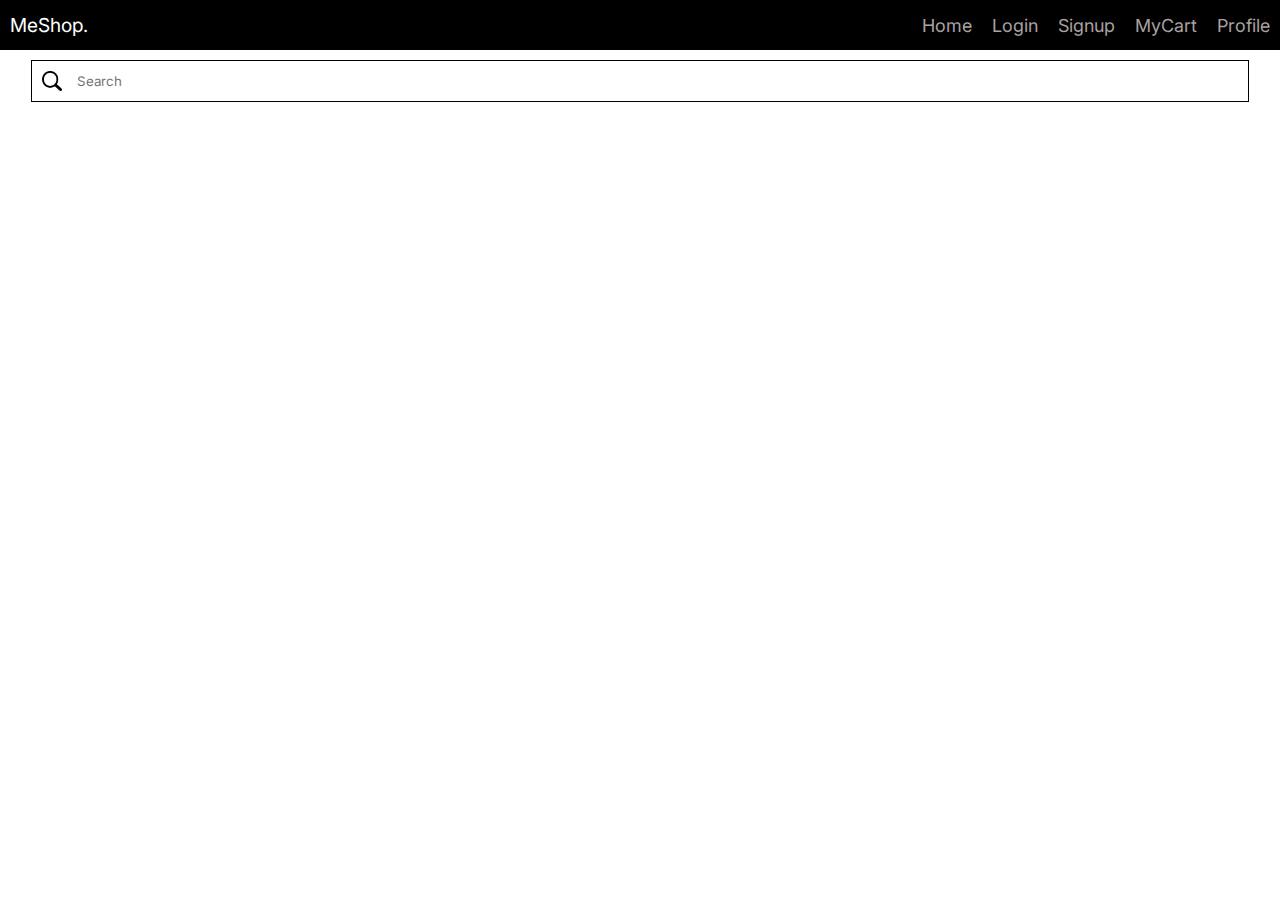
<file: cart/cart.html>
<!DOCTYPE html>
<html lang="en">

<head>
    <meta charset="UTF-8">
    <meta name="viewport" content="width=device-width, initial-scale=1.0">
    <title>MeShop : cart</title>
    <link rel="stylesheet" href="/nav.css">
    <link rel="stylesheet" href="cart.css">
</head>

<body>
    <header>
        <nav>
            <div class="nav-left-item"><a class="logo" href="/shop/shop.html">MeShop.</a></div>
            <div class="nav-right-item">
                <ul class="item-list">
                    <li><a class="item" href="/shop/shop.html">Home</a></li>
                    <li><a class="item" href="/login/login.html">Login</a></li>
                    <li><a class="item" href="/signup/signup.html">Signup</a></li>
                    <li><a class="item" href="/cart/cart.html">MyCart</a></li>
                    <li><a class="item" href="/profile/profile.html">Profile</a></li>
                </ul>
            </div>
        </nav>
    </header>
    <main>
        <div class="main-container">
            <section id="display-container">
                <div class="searchbar">
                    <img class="search-logo" src="/img/search-icon.png">
                    <input type="text" name="search" id="search" placeholder="Search">
                </div>           
                <div class="cart-container">
                    
                </div>
            </section>
        </div>
    </main>

    <script src="cart.js"></script>
</body>

</html>
</file>
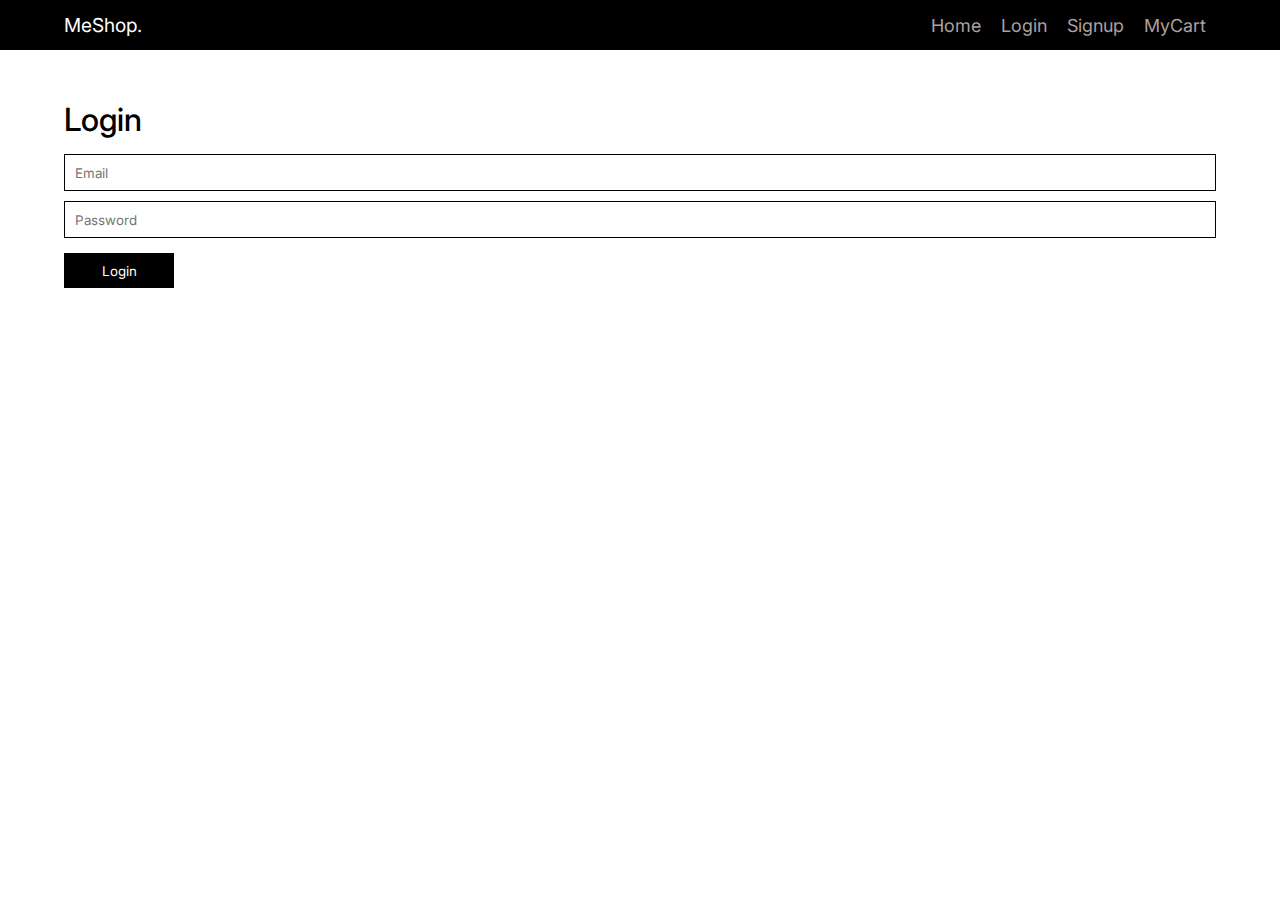
<file: login/login.html>
<!DOCTYPE html>
<html lang="en">
<head>
    <meta charset="UTF-8">
    <meta name="viewport" content="width=device-width, initial-scale=1.0">
    <title>MeShop : Login</title>
    <link rel="stylesheet" href="/nav.css">
    <link rel="stylesheet" href="login.css">
</head>
<body>
    <header>
        <nav>
            <div class="nav-left-item"><a class="logo" href="/index.html">MeShop.</a></div>
            <div class="nav-right-item">
                <ul class="item-list">
                    <li ><a class="item" href="/index.html">Home</a></li>
                    <li ><a class="item" href="/login/login.html">Login</a></li>
                    <li ><a class="item" href="/signup/signup.html">Signup</a></li>
                    <li ><a class="item" href="/cart/cart.html">MyCart</a></li>
                </ul>
            </div>
        </nav>
    </header>
    <main>
        <h1 class="title">Login</h1>
        <form action="" id="login-form">
            <input type="email" id="email" name="email" placeholder="Email">
            <input type="text" id="password" name="password" placeholder="Password">
            <button type="submit" id="login" value="login" class="btn" name="login">Login</button>
        </form>
    </main>

    <script src="login.js"></script>
</body>
</html>
</file>
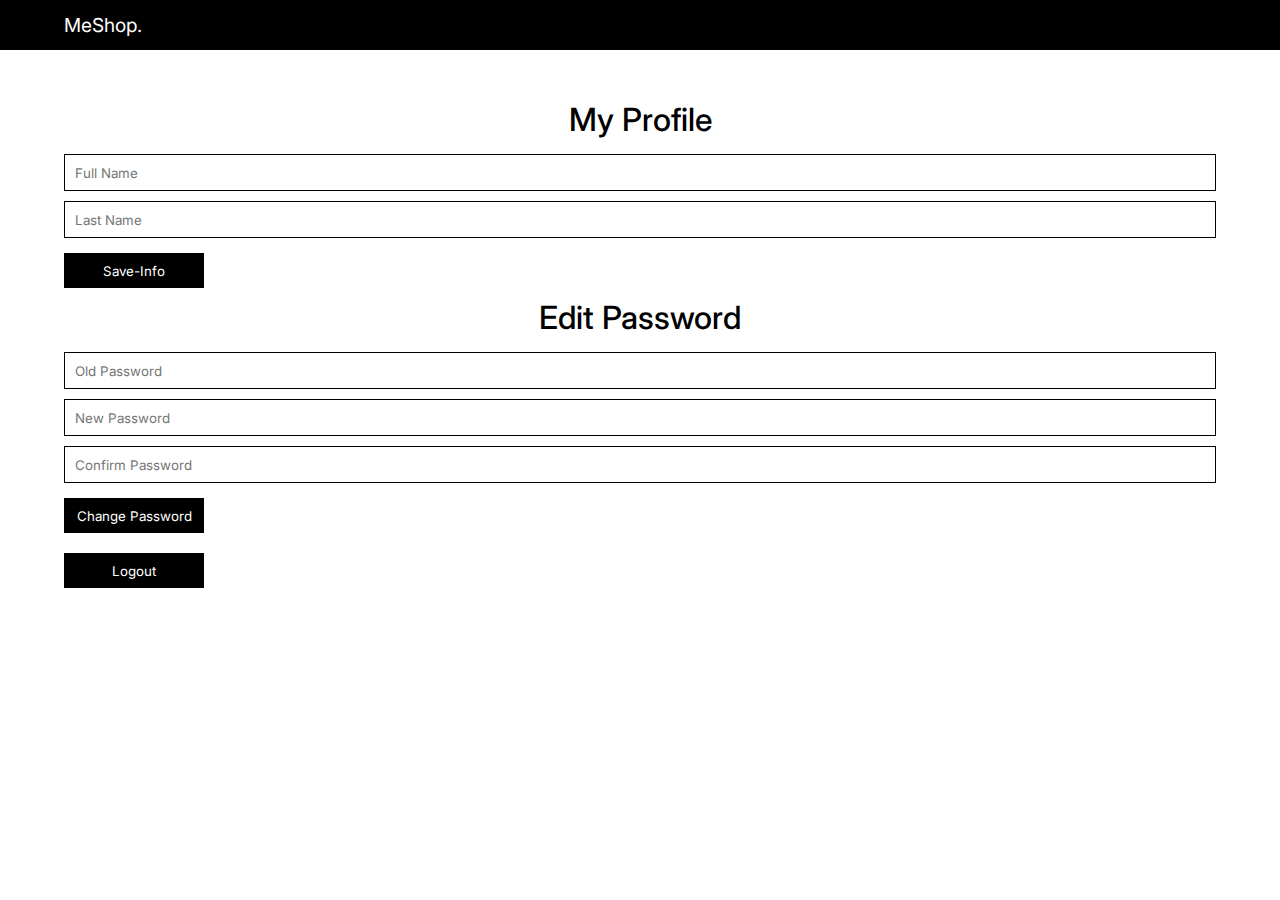
<file: profile/profile.html>
<!DOCTYPE html>
<html lang="en">
<head>
    <meta charset="UTF-8">
    <meta name="viewport" content="width=device-width, initial-scale=1.0">
    <title>MeShop : Profile</title>
    <link rel="stylesheet" href="/nav.css">
    <link rel="stylesheet" href="profile.css">
</head>
<body>
    <header>
        <nav>
            <div class="nav-left-item"><a class="logo" href="/index.html">MeShop.</a></div>
        </nav>
    </header>
    <main>
        <form action="" id="my-profile-form">
            <h1 class="title">My Profile</h1>
            <input type="text" name="first-name" id="first-name" placeholder="Full Name">
            <input type="text" id="last-name" name="last-name" placeholder="Last Name">
            <button type="submit" id="save-info" value="save-info" class="btn" name="save-info">Save-Info</button>
        </form>
        <form action="" id="change-password-form">
        <h1 class="title">Edit Password</h1>
            <input type="password" id="old-password" name="old-password" placeholder="Old Password">
            <input type="text" id="new-password" name="new-password" placeholder="New Password">
            <input type="password" name="confirm-password" id="confirm-password" placeholder="Confirm Password">
            <button type="submit" id="change-password" value="change-password" class="btn" name="change-password">Change Password</button>
        </form>
        <button id="logout" value="logout" class="btn" name="logout">Logout</button>
    </main>
    <script src="profile.js"></script>
</body>
</html>
</file>
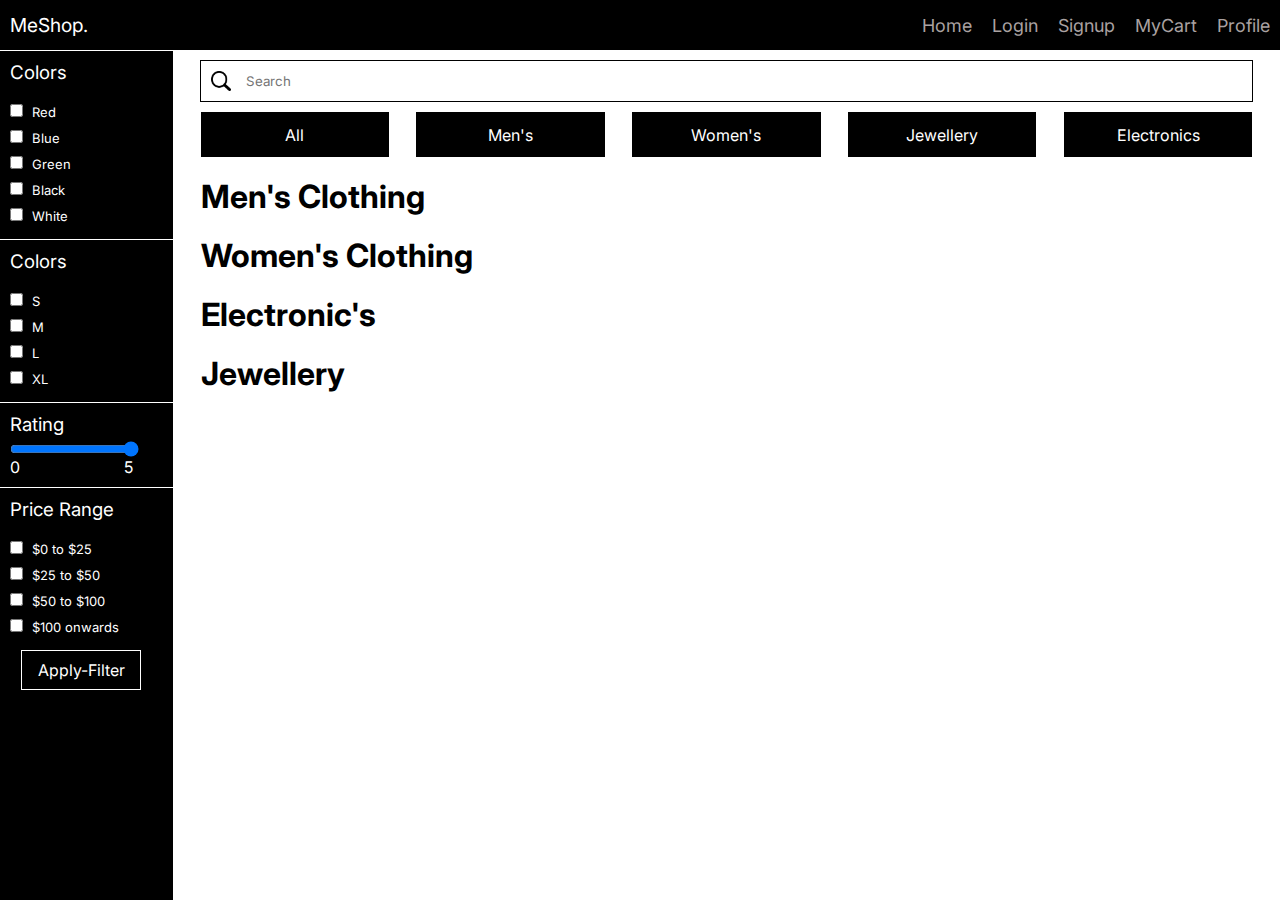
<file: shop/shop.html>
<!DOCTYPE html>
<html lang="en">

<head>
    <meta charset="UTF-8">
    <meta name="viewport" content="width=device-width, initial-scale=1.0">
    <title>MeShop : Shop</title>
    <link rel="stylesheet" href="/nav.css">
    <link rel="stylesheet" href="shop.css">
</head>

<body>
    <header>
        <nav>
            <div class="nav-left-item"><a class="logo" href="/shop/shop.html">MeShop.</a></div>
            <div class="nav-right-item">
                <ul class="item-list">
                    <li><a class="item" href="/shop/shop.html">Home</a></li>
                    <li><a class="item" href="/login/login.html">Login</a></li>
                    <li><a class="item" href="/signup/signup.html">Signup</a></li>
                    <li><a class="item" href="/cart/cart.html">MyCart</a></li>
                    <li><a class="item" href="/profile/profile.html">Profile</a></li>
                </ul>
            </div>
        </nav>
    </header>
    <main>
        <div class="main-container">
            <aside id="sidebar">
                <!-- color-section -->
                <div class="color section">
                    <h3 class="title">Colors</h3>
                    <div class="option">
                        <div class="red-input">
                            <input type="checkbox" id="red" name="red" value="red">
                            <label for="vehicle1">Red</label>
                        </div>
                        <div class="blue-input">
                            <input type="checkbox" id="blue" name="blue" value="blue">
                            <label for="blue">Blue</label>
                        </div>
                        <div class="green-input">
                            <input type="checkbox" id="green" name="green" value="green">
                            <label for="green">Green</label>
                        </div>
                        <div class="black-input">
                            <input type="checkbox" id="black" name="black" value="black">
                            <label for="black">Black</label>
                        </div>
                        <div class="white-input">
                            <input type="checkbox" id="white" name="white" value="white">
                            <label for="white">White</label>
                        </div>
                    </div>
                </div>
                <!-- size-section -->
                <div class="size section">
                    <h3 class="title">Colors</h3>
                    <div class="option">
                        <div class="size-input">
                            <input type="checkbox" id="s" name="s" value="s">
                            <label for="s">S</label>
                        </div>
                        <div class="m-input">
                            <input type="checkbox" id="m" name="m" value="m">
                            <label for="m">M</label>
                        </div>
                        <div class="l-input">
                            <input type="checkbox" id="l" name="l" value="l">
                            <label for="l">L</label>
                        </div>
                        <div class="xl-input">
                            <input type="checkbox" id="xl" name="xl" value="xl">
                            <label for="xl">XL</label>
                        </div>
                    </div>
                </div>
                <!-- rating-section -->
                <div class="rating section">
                    <h3 class="title">Rating</h3>
                    <div class="slidecontainer">
                        <input type="range" min="0" max="5" value="50" class="slider" id="myRange">
                        <div class="rating-range">
                            <span>0</span>
                            <span>5</span>
                        </div>
                    </div>
                </div>
                <!-- price-range-section -->
                <div class="price section">
                    <h3 class="title">Price Range</h3>
                    <div class="option">
                        <div class="range1-input">
                            <input type="checkbox" id="range1" name="range1" value="range1">
                            <label for="range1">$0 to $25</label>
                        </div>
                        <div class="range2-input">
                            <input type="checkbox" id="range2" name="range2" value="range2">
                            <label for="range2">$25 to $50</label>
                        </div>
                        <div class="range3-input">
                            <input type="checkbox" id="range3" name="range3" value="range3">
                            <label for="range3">$50 to $100</label>
                        </div>
                        <div class="range4-input">
                            <input type="checkbox" id="range4" name="range4" value="range4">
                            <label for="range4">$100 onwards</label>
                        </div>
                    </div>
                </div>
                <div class="button-container">
                    <button class="btn apply-filter">Apply-Filter</button>
                </div>
            </aside>
            <section id="display-container">
                <div class="searchbar">
                    <img class="search-logo" src="/img/search-icon.png">
                    <input type="text" name="search" id="search" placeholder="Search">
                </div>
                <div class="item-options">
                    <ul>
                        <li class="all">All</li>
                        <li class="men">Men's</li>
                        <li class="women">Women's</li>
                        <li class="jewellery">Jewellery</li>
                        <li class="electronics">Electronics</li>
                    </ul>
                </div>                
                <div class="product-container">
                    <div class="men-section section-con">
                        <h1>Men's Clothing</h1>
                        <div class="men-product product-box">
                        </div>
                    </div>
                    <div class="women-section section-con">
                        <h1>Women's Clothing</h1>
                        <div class="women-product product-box"></div>
                    </div>
                    <div class="electronic-section section-con">
                        <h1>Electronic's</h1>
                        <div class="electronic-product product-box"></div>
                    </div>
                    <div class="jewellery-section section-con">
                        <h1>Jewellery</h1>
                        <div class="jewellery-product product-box"></div>
                    </div>
                </div>
            </section>
        </div>
    </main>

    <script src="shop.js"></script>
</body>

</html>
</file>
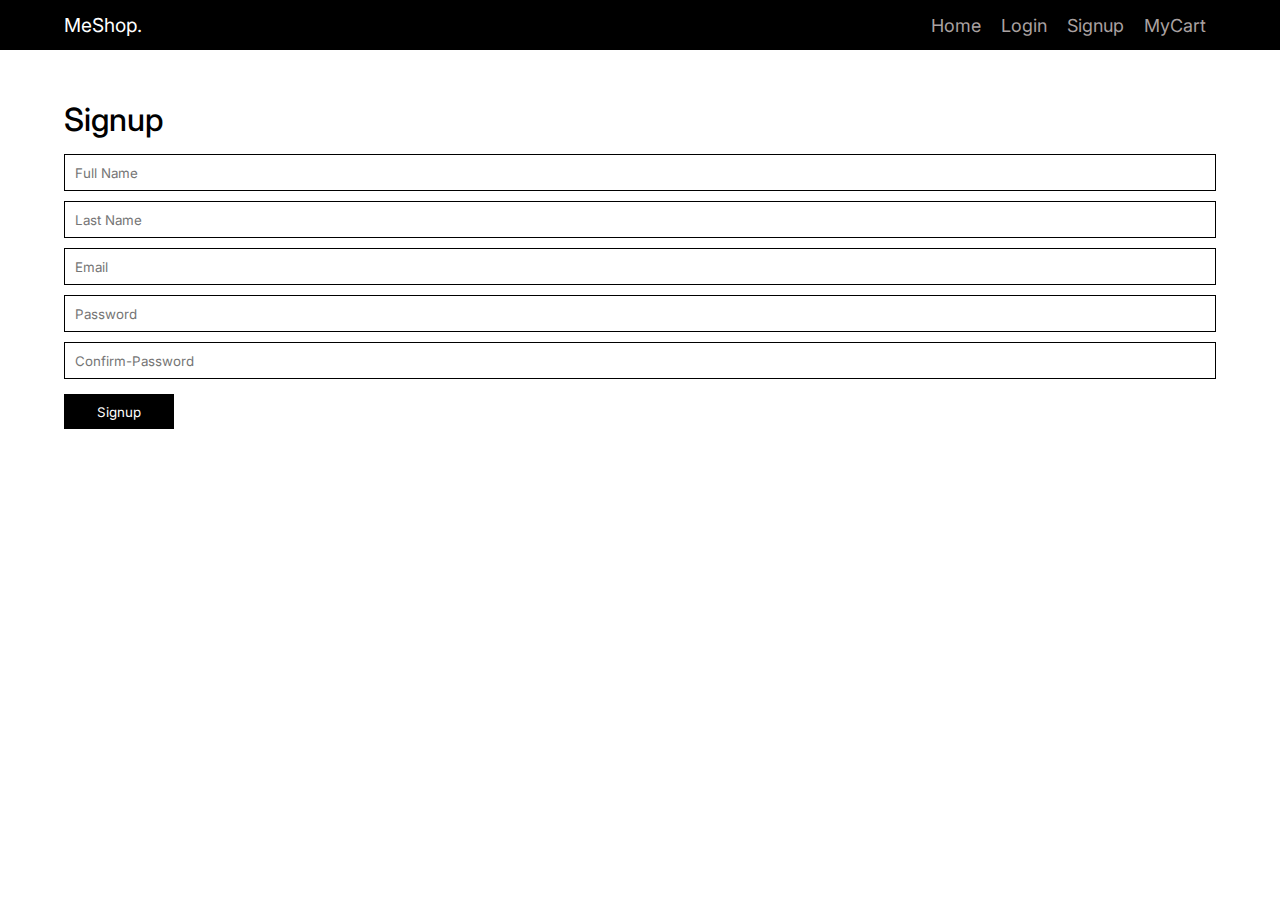
<file: signup/signup.html>
<!DOCTYPE html>
<html lang="en">
<head>
    <meta charset="UTF-8">
    <meta name="viewport" content="width=device-width, initial-scale=1.0">
    <title>MeShop : Signup</title>
    <link rel="stylesheet" href="/nav.css">
    <link rel="stylesheet" href="signup.css">
</head>
<body>
    <header>
        <nav>
            <div class="nav-left-item"><a class="logo" href="index.html">MeShop.</a></div>
            <div class="nav-right-item">
                <ul class="item-list">
                    <li ><a class="item" href="/index.html">Home</a></li>
                    <li ><a class="item" href="/login/login.html">Login</a></li>
                    <li ><a class="item" href="/signup/signup.html">Signup</a></li>
                    <li ><a class="item" href="/cart/cart.html">MyCart</a></li>
                </ul>
            </div>
        </nav>
    </header>
    <main>
        <h1 class="title">Signup</h1>
        <form action="" id="signup-form">
            <input type="text" name="first-name" id="first-name" placeholder="Full Name">
            <input type="text" id="last-name" name="last-name" placeholder="Last Name">
            <input type="email" id="email" name="email" placeholder="Email">
            <input type="text" id="password" name="password" placeholder="Password">
            <input type="password" name="confirm-password" id="confirm-password" placeholder="Confirm-Password">
            <button type="submit" id="signup" value="signup" class="btn" name="signup">Signup</button>
        </form>
    </main>
    <script src="signup.js"></script>
</body>
</html>
</file>
<file: nav.css>
@import url('https://fonts.googleapis.com/css2?family=Inter:wght@100;200;300;400;500;600;700;800;900&display=swap');

*{
    margin: 0;
    padding: 0;
    list-style: none;
    font-family: 'Inter', sans-serif;
    text-decoration: none;
}

nav{
    display: flex;
    justify-content: space-between;
    align-items: center;
    background-color: black;
    height: 50px;
    padding: 0 5%;
}

nav .item-list{
    display: flex;
    align-items: center;
    justify-content: center;
}

.item{
    color: rgb(170, 162, 162);
    margin: 10px;
    font-size: large;
}

.logo{
    color: white;
    font-size: larger;
}
</file>
<file: cart/cart.css>
@import url('https://fonts.googleapis.com/css2?family=Inter:wght@100;200;300;400;500;600;700;800;900&display=swap');

* {
    margin: 0;
    padding: 0;
    list-style: none;
    font-family: 'Inter', sans-serif;
    text-decoration: none;
}

nav {
    padding: 0;
    padding-left: 10px;
}

/* Sidebar CSS */

.main-container {
    display: flex;
}

#sidebar {
    width: 200px;
    background-color: black;
    color: white;
    height: calc(100vh - 50px);
}

.section {
    border-top: 1px solid white;
    padding-left: 10px;
}

.title {
    font-weight: 400;
    padding: 10px 0 5px;
}

.option {
    padding: 10px 0;
    font-weight: 400;
    font-size: small;
}

.option div {
    padding: 5px 0;
}

input[type="checkbox"] {
    margin-right: 5px;
}

.rating input {
    padding-bottom: 0px;
}

.rating span {
    margin: 0;
    padding: 0;
}

.rating-range {
    margin-top: -5px;
    padding-right: 30px;
    display: flex;
    justify-content: space-between;
    margin-bottom: 10px;
}

.btn {
    width: 120px;
    height: 40px;
    font-size: medium;
    text-align: center;
    border: 1px solid black;
}

.apply-filter {
    background-color: transparent;
    border: 1px solid white;
    color: white;
    margin-right: 10px;
}

.button-container {
    display: flex;
    align-items: center;
    justify-content: center;
}

#display-container {
    width: 100%;
    height: calc(100vh - 50px);
    overflow-y: scroll;
}

.searchbar {
    width: 95%;
    margin: auto;
    margin-top: 10px;
    height: 40px;
    display: flex;
    border: 1px solid black;
}

.search-logo {
    padding: 10px;
    height: 20px;
    margin: auto;
    display: flex;
    justify-content: center;
    align-items: center;
}

.searchbar input {
    width: 100%;
    height: 100%;
    padding: 0 5px;
    border: none;
}

.searchbar input:focus {
    outline: none;
}

.cart-container{
    width: 95%;
    margin: auto;
    display: flex;
    
}

.cart-item{
    margin: 20px;
    width: 250px;
    border: 1px solid black;
    display: flex;
    flex-direction: column;
    justify-content: space-between;
}

.cart-item-details{
    display: flex;
    flex-direction: column;
}

.cart-item-title{
    margin: 5px 10px;
}

.cart-item-price{
    display: flex;
    margin: 2px 10px;
}

.cart-item-image{
    height: 300px;
}

.remove-from-cart{
    width: 100%;
    margin-top: 10px;
    background-color: black;
    color: white;
}
</file>
<file: login/login.css>
@import url('https://fonts.googleapis.com/css2?family=Inter:wght@100;200;300;400;500;600;700;800;900&display=swap');

*{
    margin: 0;
    padding: 0;
    list-style: none;
    font-family: 'Inter', sans-serif;
    text-decoration: none;
}

/* Main-Form ---> Css */

main {

    max-width: 100%;
    margin: 0 5%;
    padding: 50px 0;
}

main .title {
    font-weight: 500;
    margin-bottom: 10px ;
}

main form{
    display: flex;
    flex-direction: column;
}

main input {
    margin: 5px 0;
    height: 15px;
    border: none;
    padding: 10px;
    border: 1px solid black;
}

input:focus{
    outline: none;
}

.btn{
    color: black;
    height: 35px;
    width: 110px;
    border: none;
    margin: 10px 0;
    cursor: pointer;
}

#login{
    background-color: black;
    color: white;
}
</file>
<file: profile/profile.css>
@import url('https://fonts.googleapis.com/css2?family=Inter:wght@100;200;300;400;500;600;700;800;900&display=swap');

*{
    margin: 0;
    padding: 0;
    list-style: none;
    font-family: 'Inter', sans-serif;
    text-decoration: none;
}

/* Main-Form ---> Css */

main{

    max-width: 100%;
    margin: 0 5%;
    padding: 50px 0;
}

main .title {
    font-weight: 500;
    margin-bottom: 10px;
    text-align: center;
}

main form{
    display: flex;
    flex-direction: column;
}

main input {
    margin: 5px 0;
    height: 15px;
    border: none;
    padding: 10px;
    border: 1px solid black;
}

input:focus{
    outline: none;
}

.btn{
    color: black;
    height: 35px;
    width: 140px;
    border: none;
    margin: 10px 0;
    cursor: pointer;
    background-color: black;
    color: white;
}
</file>
<file: shop/shop.css>
@import url('https://fonts.googleapis.com/css2?family=Inter:wght@100;200;300;400;500;600;700;800;900&display=swap');

* {
    margin: 0;
    padding: 0;
    list-style: none;
    font-family: 'Inter', sans-serif;
    text-decoration: none;
}

nav {
    padding: 0;
    padding-left: 10px;
}

/* Sidebar CSS */

.main-container {
    display: flex;
}

#sidebar {
    width: 200px;
    background-color: black;
    color: white;
    height: calc(100vh - 50px);
}

.section {
    border-top: 1px solid white;
    padding-left: 10px;
}

.title {
    font-weight: 400;
    padding: 10px 0 5px;
}

.option {
    padding: 10px 0;
    font-weight: 400;
    font-size: small;
}

.option div {
    padding: 5px 0;
}

input[type="checkbox"] {
    margin-right: 5px;
}

.rating input {
    padding-bottom: 0px;
}

.rating span {
    margin: 0;
    padding: 0;
}

.rating-range {
    margin-top: -4px;
    padding-right: 40px;
    display: flex;
    justify-content: space-between;
    margin-bottom: 10px;
}

.btn {
    width: 120px;
    height: 40px;
    font-size: medium;
    text-align: center;
    border: 1px solid black;
}

.apply-filter {
    background-color: transparent;
    border: 1px solid white;
    color: white;
    margin-right: 10px;
}

.button-container {
    display: flex;
    align-items: center;
    justify-content: center;
}

#display-container {
    width: 100%;
    height: calc(100vh - 50px);
    overflow-y: scroll;
}

.searchbar {
    width: 95%;
    margin: auto;
    margin-top: 10px;
    height: 40px;
    display: flex;
    border: 1px solid black;
}

.search-logo {
    padding: 10px;
    height: 20px;
    margin: auto;
    display: flex;
    justify-content: center;
    align-items: center;
}

.searchbar input {
    width: 100%;
    height: 100%;
    padding: 0 5px;
    border: none;
}

.searchbar input:focus {
    outline: none;
}

.item-options ul {
    display: flex;
    width: 95%;
    margin: auto;
    justify-content: space-between;
    align-items: center;
}

.item-options li {
    width: 16%;
    height: 25px;
    display: flex;
    justify-content: center;
    align-items: center;
    margin: 10px 0;
    background-color: black;
    color: white;
    padding: 10px;
}

.product-container {
    width: 95%;
    margin: auto;
}

.pro {
    width: 250px;
    border: 1px solid black;
    display: flex;
    flex-direction: column;
    justify-content: space-between;
}

.pro .pro-img {
    height: 300px;
    width: 100%;
    overflow: hidden;
}

.pro img {
    height: 100%;
    object-fit: cover;
    /* Added to ensure image covers the container */
}

.pro-info>div {
    display: flex;
    margin: 2px 10px;
}

.pro-title {
    margin: 5px 10px;
}

.pro-info {
    display: flex;
    flex-direction: column;
}

.size-color {
    justify-content: space-between;
    margin: 1px 0;
}

.size-color div {
    display: flex;
}

.cart-btn {
    width: 100%;
    margin-top: 10px;
    background-color: black;
    color: white;
}

.section-con h1 {
    margin: 10px 0;
}

.product-box {
    display: flex;
    flex-wrap: wrap;
    gap: 20px;
}
</file>
<file: signup/signup.css>
@import url('https://fonts.googleapis.com/css2?family=Inter:wght@100;200;300;400;500;600;700;800;900&display=swap');

*{
    margin: 0;
    padding: 0;
    list-style: none;
    font-family: 'Inter', sans-serif;
    text-decoration: none;
}

/* Main-Form ---> Css */

main {

    max-width: 100%;
    margin: 0 5%;
    padding: 50px 0;
}

main .title {
    font-weight: 500;
    margin-bottom: 10px ;
}

main form{
    display: flex;
    flex-direction: column;
}

main input {
    margin: 5px 0;
    height: 15px;
    border: none;
    padding: 10px;
    border: 1px solid black;
}

input:focus{
    outline: none;
}

.btn{
    color: black;
    height: 35px;
    width: 110px;
    border: none;
    margin: 10px 0;
    cursor: pointer;
}

#signup{
    background-color: black;
    color: white;
}
</file>
